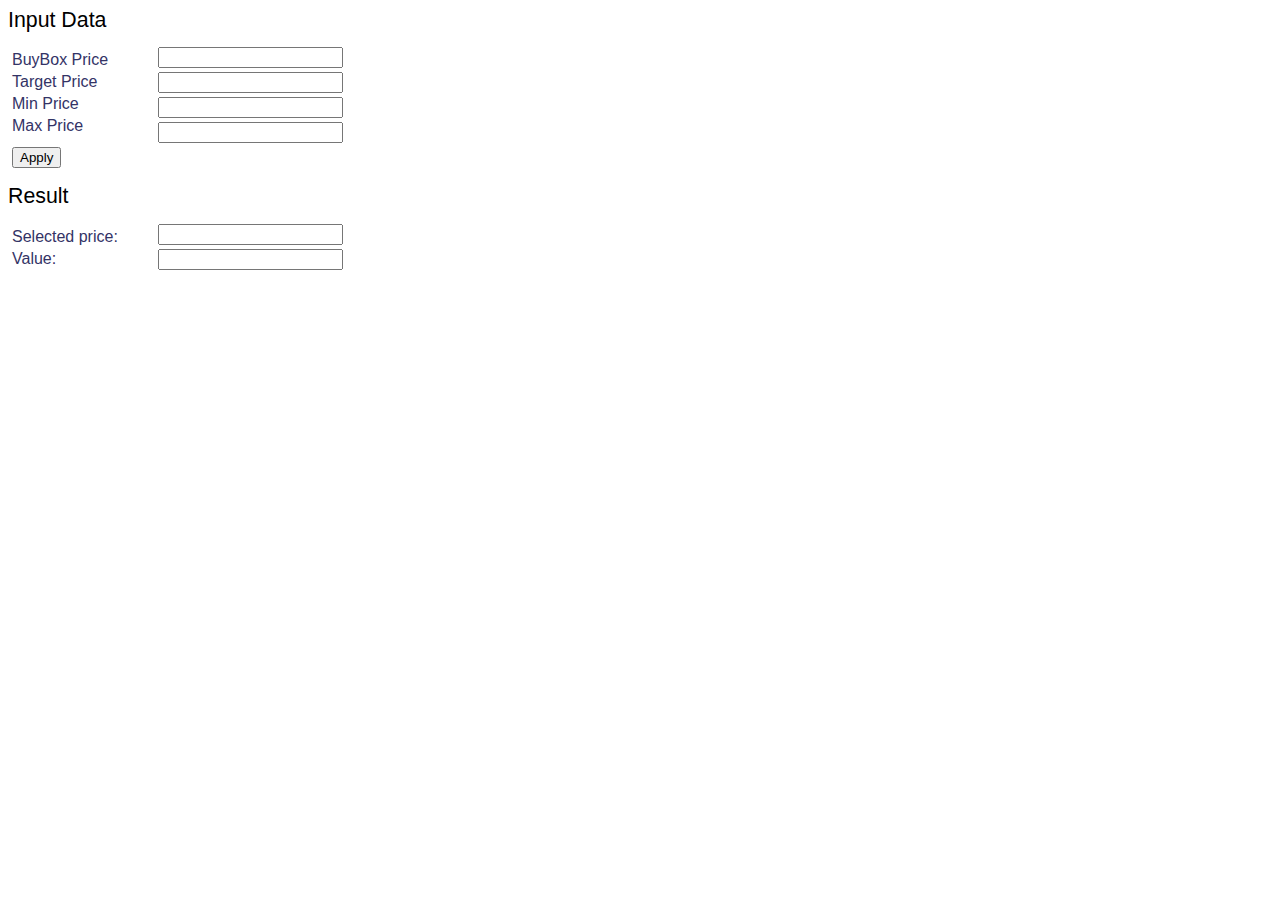
<file: index.html>
<html>

<head>
	<style>
   p { 
    font-size: 12pt; 
    margin: 4px;
    font-family: Roboto, sans-serif; 
    color: #333366; 
   }
   .first {
   	width: 150px;
   	float:  left;
   }	
   h1 {
   	font-size:  16pt;
   	font-weight: 400;
   	font-family: Roboto, sans-serif; 
   }
  </style>
</head>

<body>
<h1>Input Data</h1>
<form name = "prices" onsubmit="return false">
	<div class="first">
  <p>BuyBox Price</p>
  <p>Target Price</p>
  <p>Min Price</p>
  <p>Max Price</p>
</div>
<div class="second">
  <p><input type="text" name = "buybox" value=""></p>
  <p><input type="text" name = "target" value=""></p>
   <p><input type="text" name = "min" value=""></p>
   <p><input type="text" name = "max" value=""></p>
   <p><input type="submit" value="Apply" onclick="priceLogic()"></p>
</div>
  
</form>

<script language="JavaScript">

function priceLogic() {
let form = document.forms.prices; // <form name="my"> element

let buyBox = Number(form.elements.buybox.value);
let target = Number(form.elements.target.value);
let min = Number(form.elements.min.value);
let max = Number(form.elements.max.value);


/*
buyBox = 90;
target = 140;
min = 100;
max = 0;
*/

if (buyBox == 0 || buyBox == target) {
    price = target;
    priceName = 'Target';
} else if (min != 0 && min <= buyBox && buyBox < target) {
        price = buyBox;
        priceName = 'BuyBox';
} else if (buyBox > target) {
        price = buyBox;
        priceName = 'BuyBox';
} else {
    price = target;
    priceName = 'Target';
}

if (price < min) {
    price = min;
    priceName = 'Min';
} else {
    price = price;
    priceName = priceName;
}

if (max != 0 && max < price) {
    price = max;
    priceName = 'Max';
} else {
    price = price;
    priceName = priceName;
}
    
// price = str(price)

// alert('The system will use ' + priceName + ' as the price.')
// alert('With value: '+ price)

document.getElementById('resultName').value = priceName;
document.getElementById('resultValue').value = price;

}

</script>

<h1>Result</h1>
<div class="first">
<p>Selected price:</p>
<p>Value:</p>
</div>
<div class="second">
<p><input type="text" id="resultName"></p>
<p><input type="text" id="resultValue"></p>
</div>



</body>
</html>
</file>
